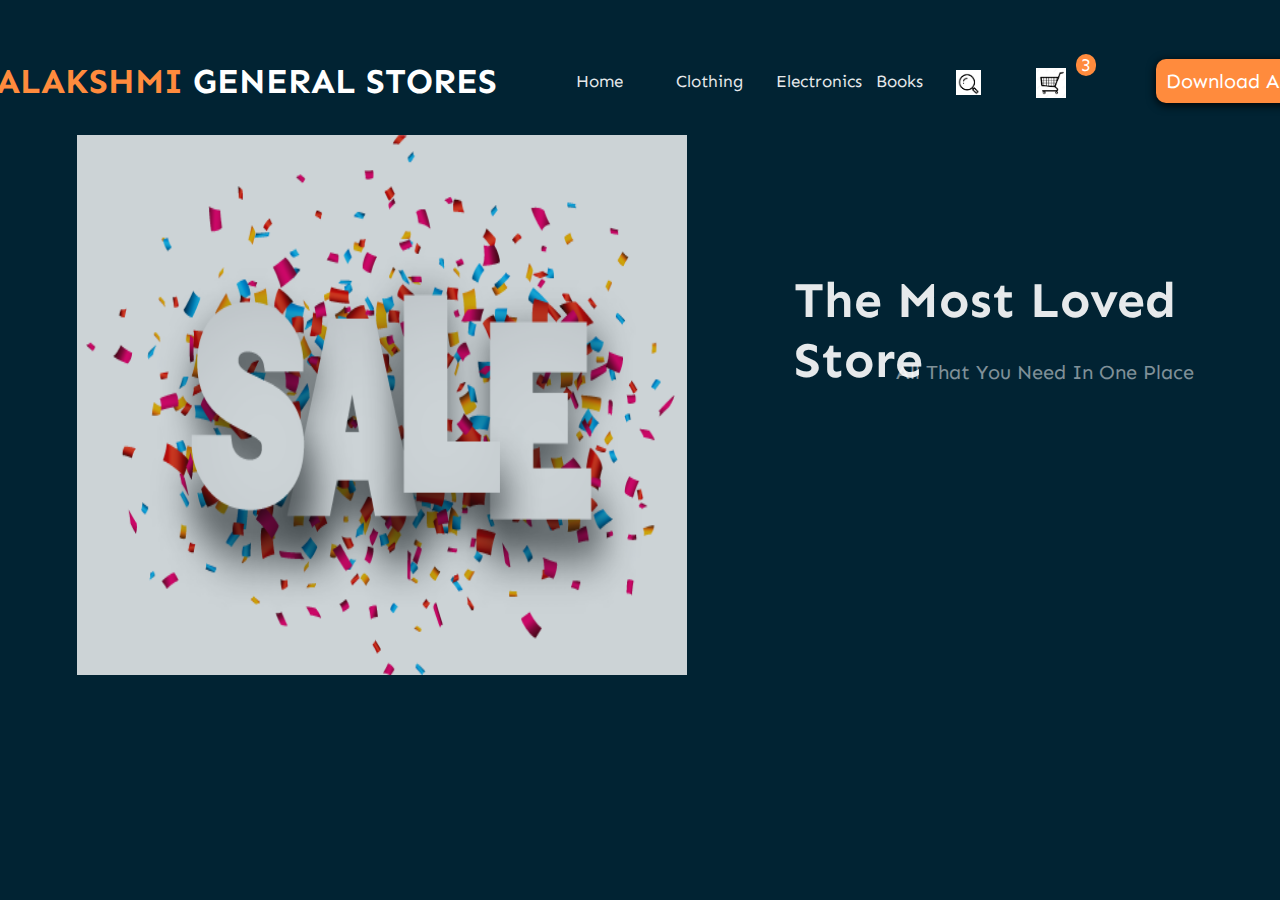
<file: Index.html>
<html>
<head>
    <link rel="stylesheet" type="text/css" href="Style.css">
    
    <link href="https://fonts.googleapis.com/css?family=Sen&display=swap" rel="stylesheet">
    
     <link href="https://stackpath.bootstrapcdn.com/font-awesome/4.7.0/css/font-awesome.min.css" rel="stylesheet" integrity="sha384-wvfXpqpZZVQGK6TAh5PVlGOfQNHSoD2xbE+QkPxCAFlNEevoEH3Sl0sibVcOQVnN" crossorigin="anonymous">
    <title> Mahalakshmi GS</title>
    </head>
<body>
    <div class="box">
    <ul>
        <li> <a href="Index.html">Home</a></li>
        <li> <a href="">Clothing</a></li>
        <li> <a href="electronics.html">Electronics</a></li>
        <li> <a href="books.html">Books</a></li>
        </ul>
    
        <div class="icon">
        <img src="cart.jpg" height="30" width="30" class="cart">
        <h2>3</h2>
            <img src="download.png" height="25" width="25" class="search">
            
            <form action="app.html">
            <input type="submit" value="Download App">
            </form>
        
        </div>
        
        <h4><font>Mahalakshmi </font>General Stores</h4>
    </div>
    <br/>
    <div class="content">
    <img src="sale.png" height="540" width="610" class="image">
        <h5>the most loved store</h5>
        <h6>All that you need in one place</h6>
      
        
    </div>   
    
   </body>
</html>
</file>
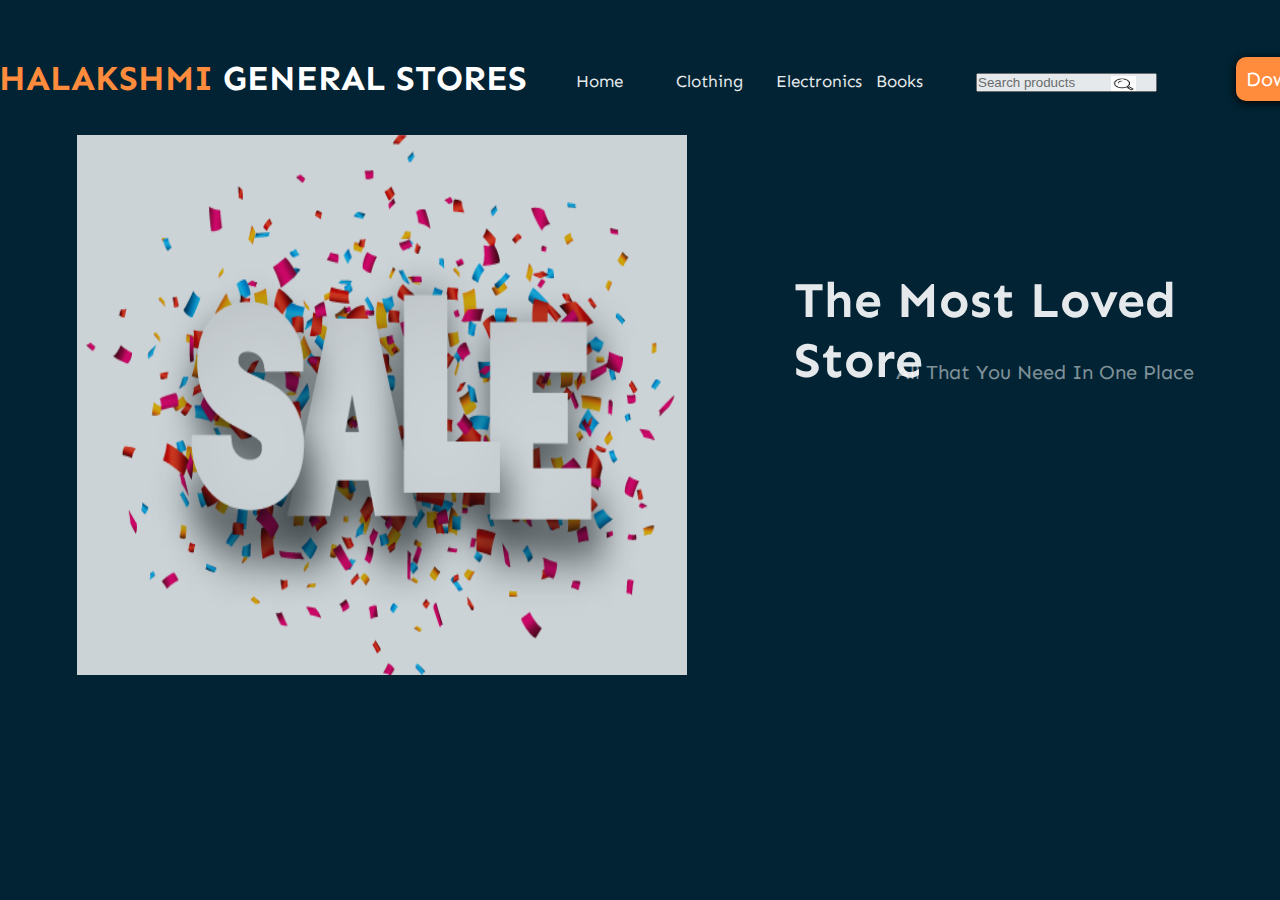
<file: devops/Index.html>
<html>
<head>
    <link rel="stylesheet" type="text/css" href="Style.css">
    
    <link href="https://fonts.googleapis.com/css?family=Sen&display=swap" rel="stylesheet">
    
     <link href="https://stackpath.bootstrapcdn.com/font-awesome/4.7.0/css/font-awesome.min.css" rel="stylesheet" integrity="sha384-wvfXpqpZZVQGK6TAh5PVlGOfQNHSoD2xbE+QkPxCAFlNEevoEH3Sl0sibVcOQVnN" crossorigin="anonymous">
    <title> Mahalakshmi GS</title>
    </head>
<body>
    <div class="box">
    <ul>
        <li > <a href="Index.html">Home</a></li>
        <li > <a href="clothing.html">Clothing</a></li>
        <li> <a href="electronics.html">Electronics</a></li>
        <li > <a href="books.html">Books</a></li>
        <li ><input type="text" name="Search" placeholder="Search products"></li>
        <li ><img src="download.png" style="margin-left:35%;margin-top: 5%;" height="15" width="25" class="search" ></li>
        </ul>
    
        <div  class="icon">
        <img src="cart.jpg" height="30" width="30" class="cart" >
        <h2>3</h2>
            <!-- <img src="download.png" height="25" width="25" class="search"> -->
            
                
               
            <form action="app.html" >
            <input type="submit" value="Download App" style="left: 110%;">
            </form>
        
        </div>
        
        <h4 style="margin-left: 60%;"><font>Mahalakshmi </font>General Stores</h4>
    </div>
    <br/>
    <div class="content">
    <img src="sale.png" height="540" width="610" class="image">
        <h5>the most loved store</h5>
        <h6>All that you need in one place</h6>
      
        
    </div>   
    
   </body>
</html>
</file>
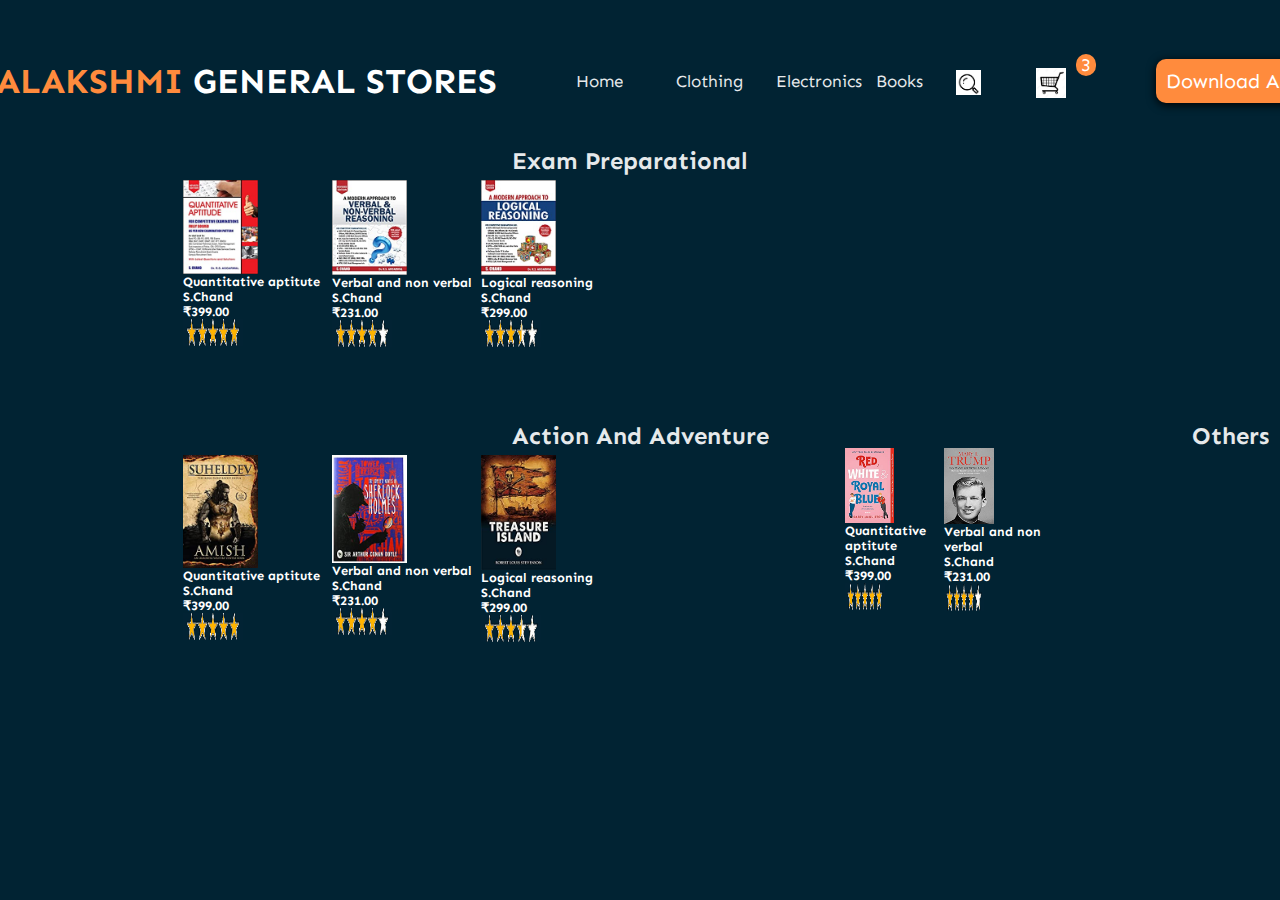
<file: books.html>
<html>
<head>
    <link rel="stylesheet" type="text/css" href="Style.css">
    
    <link href="https://fonts.googleapis.com/css?family=Sen&display=swap" rel="stylesheet">
    
     <link href="https://stackpath.bootstrapcdn.com/font-awesome/4.7.0/css/font-awesome.min.css" rel="stylesheet" integrity="sha384-wvfXpqpZZVQGK6TAh5PVlGOfQNHSoD2xbE+QkPxCAFlNEevoEH3Sl0sibVcOQVnN" crossorigin="anonymous">
    <title> Mahalakshmi GS</title>
    <style>
        h3{
            font-size: 80%;color:white;
        }
    </style>
    </head>
<body>
    <div class="box">
    <ul>
        <li> <a href="Index.html">Home</a></li>
        <li> <a href="">Clothing</a></li>
        <li> <a href="electronics.html">Electronics</a></li>
        <li> <a href="books.html">Books</a></li>
        </ul>
    
        <div class="icon">
        <img src="cart.jpg" height="30" width="30" class="cart">
        <h2>3</h2>
            <img src="download.png" height="25" width="25" class="search">
            
            <form action="app.html">
            <input type="submit" value="Download App">
            </form>
        
        </div>
        
        <h4><font>Mahalakshmi </font>General Stores</h4>
    </div>

<br/>
<br/>
<br/>
<br/>
<br/>


    <div class="books">
        <div class="bookstitle">Exam preparational</div>
        <br/>
<br/>

        <div class="row">
                
                <div class="column">
                    <img src="book0.jpg"  style="width:50%">
                    <br/>
                   
                    <h3>Quantitative aptitute</h3>
                    <h3>S.Chand</h3>
                    <h3>₹399.00</h3>
                    <img src="starrrr1.jpg"  style="width:40%; height: 3%; ">
                    
                   
                 
                    
                </div>
                <div class="column">
                    <img src="book0.1.jpg"  style="width:50%">
                    <br/>
                    <h3>Verbal and non verbal</h3>
                    <h3>S.Chand</h3>
                    <h3>₹231.00</h3>
                    <img src="starrrr2.jpg"  style="width:40%; height: 3%;  ">
                    
                   
                    
                </div>
                <div class="column">
                    <img src="book0.2.jpg"  style="width:50%">
                    <br/>
                    <h3>Logical reasoning</h3>
                    <h3>S.Chand</h3>
                    <h3>₹299.00</h3>
                    <img src="starrrr3.5.jpg"  style="width:40%; height: 3%;  ">
                    
                    
                    
                </div>
        </div>
    </div>



    <div class="books">
        <div class="bookstitle">Action and Adventure</div>
        <br/>
<br/>

        <div class="row">
                
                <div class="column">
                    <img src="book1.jpg"  style="width:50%; ">
                    <br/>
                   
                    <h3>Quantitative aptitute</h3>
                    <h3>S.Chand</h3>
                    <h3>₹399.00</h3>
                    <img src="starrrr1.jpg"  style="width:40%; height: 3%; ">
                    
                   
                 
                    
                </div>
                <div class="column">
                    <img src="book1.2.jpg"  style="width:50%">
                    <br/>
                    <h3>Verbal and non verbal</h3>
                    <h3>S.Chand</h3>
                    <h3>₹231.00</h3>
                    <img src="starrrr2.jpg"  style="width:40%; height: 3%;  ">
                    
                   
                    
                </div>
                <div class="column">
                    <img src="book1.3.jpg"  style="width:50%">
                    <br/>
                    <h3>Logical reasoning</h3>
                    <h3>S.Chand</h3>
                    <h3>₹299.00</h3>
                    <img src="starrrr3.5.jpg"  style="width:40%; height: 3%;  ">
                    
                    
                    
                </div>
        </div>
    </div>


    <div class="books">
        <div class="bookstitle">Others</div>
        <br/>
<br/>

        <div class="row">
                
                <div class="column">
                    <img src="book2.jpg"  style="width:50%">
                    <br/>
                   
                    <h3>Quantitative aptitute</h3>
                    <h3>S.Chand</h3>
                    <h3>₹399.00</h3>
                    <img src="starrrr1.jpg"  style="width:40%; height: 3%; ">
                    
                   
                 
                    
                </div>
                <div class="column">
                    <img src="book3.jpg"  style="width:50%">
                    <br/>
                    <h3>Verbal and non verbal</h3>
                    <h3>S.Chand</h3>
                    <h3>₹231.00</h3>
                    <img src="starrrr2.jpg"  style="width:40%; height: 3%;  ">
                    
                   
                    
                
        </div>
    </div>



</body>
</html>
</file>
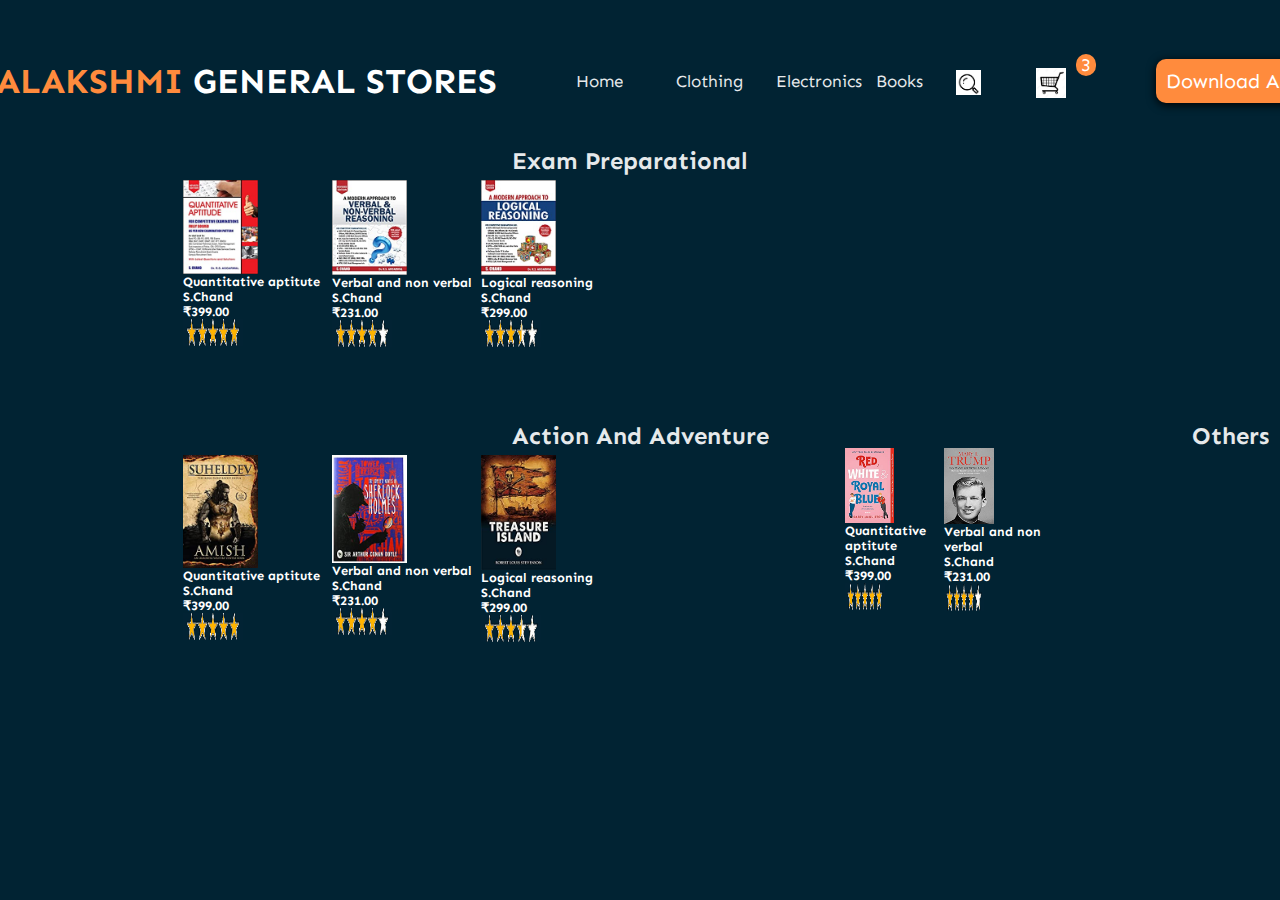
<file: devops/books.html>
<html>
<head>
    <link rel="stylesheet" type="text/css" href="Style.css">
    
    <link href="https://fonts.googleapis.com/css?family=Sen&display=swap" rel="stylesheet">
    
     <link href="https://stackpath.bootstrapcdn.com/font-awesome/4.7.0/css/font-awesome.min.css" rel="stylesheet" integrity="sha384-wvfXpqpZZVQGK6TAh5PVlGOfQNHSoD2xbE+QkPxCAFlNEevoEH3Sl0sibVcOQVnN" crossorigin="anonymous">
    <title> Mahalakshmi GS</title>
    <style>
        h3{
            font-size: 80%;color:white;
        }
    </style>
    </head>
<body>
    <div class="box">
    <ul>
        <li> <a href="Index.html">Home</a></li>
        <li> <a href="">Clothing</a></li>
        <li> <a href="">Electronics</a></li>
        <li> <a href="books.html">Books</a></li>
        </ul>
    
        <div class="icon">
        <img src="cart.jpg" height="30" width="30" class="cart">
        <h2>3</h2>
            <img src="download.png" height="25" width="25" class="search">
            
            <form action="app.html">
            <input type="submit" value="Download App">
            </form>
        
        </div>
        
        <h4><font>Mahalakshmi </font>General Stores</h4>
    </div>

<br/>
<br/>
<br/>
<br/>
<br/>


    <div class="books">
        <div class="bookstitle">Exam preparational</div>
        <br/>
<br/>

        <div class="row">
                
                <div class="column">
                    <img src="book0.jpg"  style="width:50%">
                    <br/>
                   
                    <h3>Quantitative aptitute</h3>
                    <h3>S.Chand</h3>
                    <h3>₹399.00</h3>
                    <img src="starrrr1.jpg"  style="width:40%; height: 3%; ">
                    
                   
                 
                    
                </div>
                <div class="column">
                    <img src="book0.1.jpg"  style="width:50%">
                    <br/>
                    <h3>Verbal and non verbal</h3>
                    <h3>S.Chand</h3>
                    <h3>₹231.00</h3>
                    <img src="starrrr2.jpg"  style="width:40%; height: 3%;  ">
                    
                   
                    
                </div>
                <div class="column">
                    <img src="book0.2.jpg"  style="width:50%">
                    <br/>
                    <h3>Logical reasoning</h3>
                    <h3>S.Chand</h3>
                    <h3>₹299.00</h3>
                    <img src="starrrr3.5.jpg"  style="width:40%; height: 3%;  ">
                    
                    
                    
                </div>
        </div>
    </div>



    <div class="books">
        <div class="bookstitle">Action and Adventure</div>
        <br/>
<br/>

        <div class="row">
                
                <div class="column">
                    <img src="book1.jpg"  style="width:50%; ">
                    <br/>
                   
                    <h3>Quantitative aptitute</h3>
                    <h3>S.Chand</h3>
                    <h3>₹399.00</h3>
                    <img src="starrrr1.jpg"  style="width:40%; height: 3%; ">
                    
                   
                 
                    
                </div>
                <div class="column">
                    <img src="book1.2.jpg"  style="width:50%">
                    <br/>
                    <h3>Verbal and non verbal</h3>
                    <h3>S.Chand</h3>
                    <h3>₹231.00</h3>
                    <img src="starrrr2.jpg"  style="width:40%; height: 3%;  ">
                    
                   
                    
                </div>
                <div class="column">
                    <img src="book1.3.jpg"  style="width:50%">
                    <br/>
                    <h3>Logical reasoning</h3>
                    <h3>S.Chand</h3>
                    <h3>₹299.00</h3>
                    <img src="starrrr3.5.jpg"  style="width:40%; height: 3%;  ">
                    
                    
                    
                </div>
        </div>
    </div>


    <div class="books">
        <div class="bookstitle">Others</div>
        <br/>
<br/>

        <div class="row">
                
                <div class="column">
                    <img src="book2.jpg"  style="width:50%">
                    <br/>
                   
                    <h3>Quantitative aptitute</h3>
                    <h3>S.Chand</h3>
                    <h3>₹399.00</h3>
                    <img src="starrrr1.jpg"  style="width:40%; height: 3%; ">
                    
                   
                 
                    
                </div>
                <div class="column">
                    <img src="book3.jpg"  style="width:50%">
                    <br/>
                    <h3>Verbal and non verbal</h3>
                    <h3>S.Chand</h3>
                    <h3>₹231.00</h3>
                    <img src="starrrr2.jpg"  style="width:40%; height: 3%;  ">
                    
                   
                    
                
        </div>
    </div>



</body>
</html>
</file>
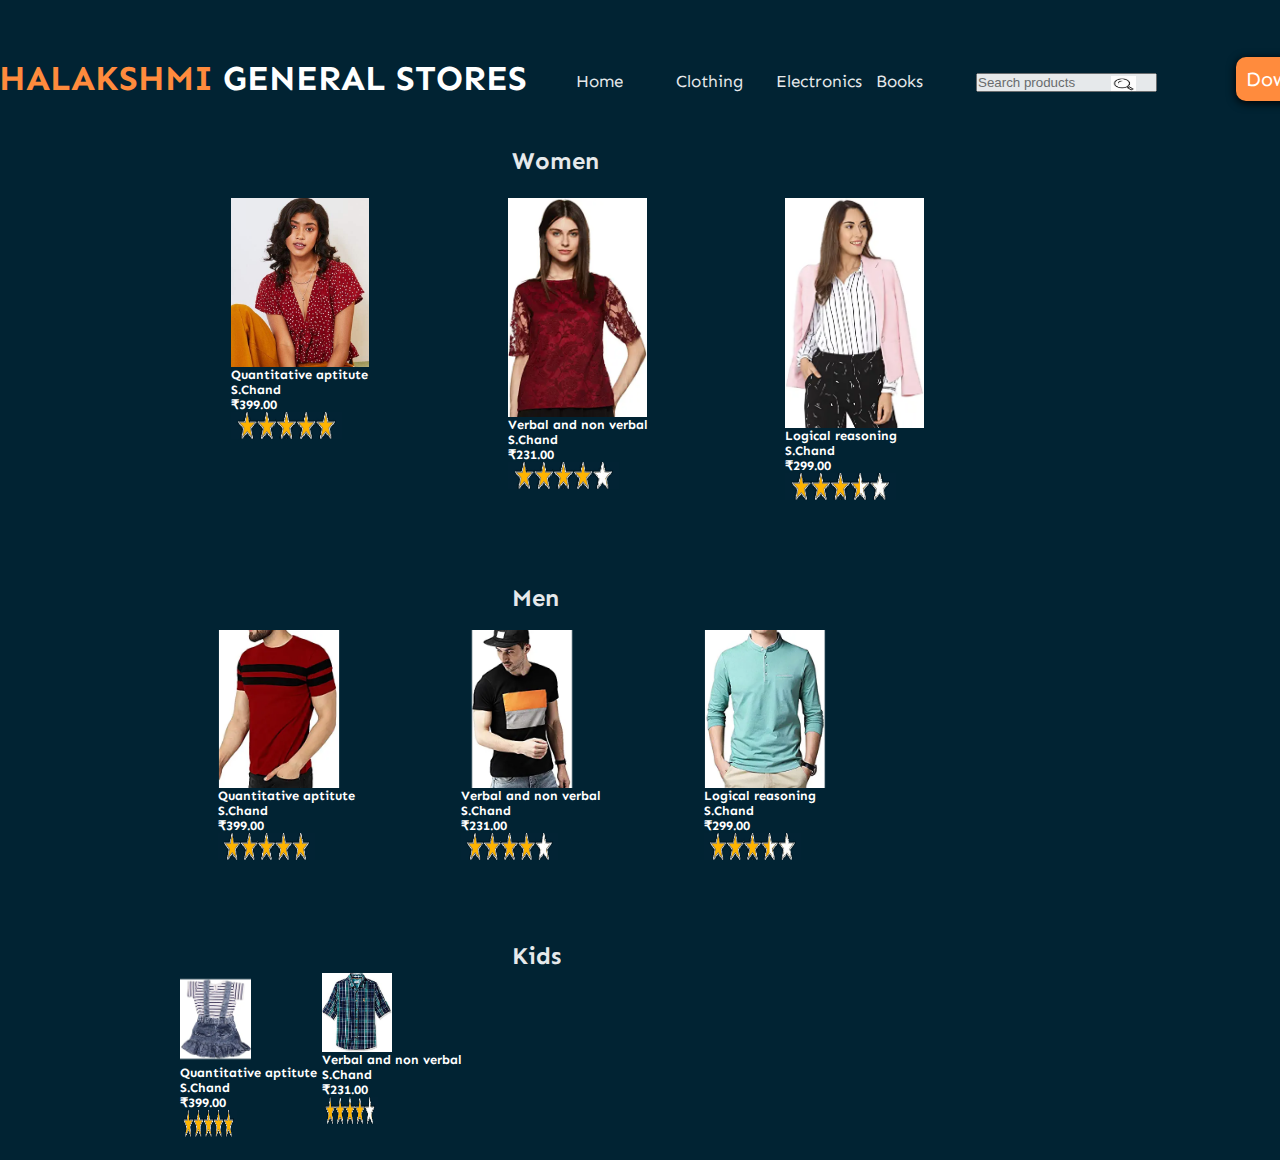
<file: devops/clothing.html>
<html>
<head>
    <link rel="stylesheet" type="text/css" href="Style.css">
    
    <link href="https://fonts.googleapis.com/css?family=Sen&display=swap" rel="stylesheet">
    
     <link href="https://stackpath.bootstrapcdn.com/font-awesome/4.7.0/css/font-awesome.min.css" rel="stylesheet" integrity="sha384-wvfXpqpZZVQGK6TAh5PVlGOfQNHSoD2xbE+QkPxCAFlNEevoEH3Sl0sibVcOQVnN" crossorigin="anonymous">
    <title> Mahalakshmi GS</title>
    <style>
        h3{
            font-size: 80%;color:white;
        }
    </style>
    </head>
<body>
    <div class="box">
    <ul>
        <li> <a href="Index.html">Home</a></li>
        <li> <a href="clothing.html">Clothing</a></li>
        <li> <a href="electronics.html">Electronics</a></li>
        <li> <a href="books.html">Books</a></li>
        <li ><input type="text" name="Search" placeholder="Search products"></li>
        <li ><img src="download.png" style="margin-left:35%;margin-top: 5%;" height="15" width="25" class="search" ></li>
        </ul>
    
        
        <div  class="icon">
            <img src="cart.jpg" height="30" width="30" class="cart" >
            <h2>3</h2>
                <!-- <img src="download.png" height="25" width="25" class="search"> -->
                
                    
                   
                <form action="app.html" >
                <input type="submit" value="Download App" style="left: 110%;">
                </form>
            
            </div>
            
            <h4 style="margin-left: 60%;"><font>Mahalakshmi </font>General Stores</h4>
        </div>

<br/>
<br/>
<br/>
<br/>
<br/>


    <div class="books">
        <div class="bookstitle">Women</div>
        <br/>
<br/>

        <div class="row">
                
                <div class="column">
                    <img src="women4.jpg"  style="width:50%">
                    <br/>
                   
                    <h3>Quantitative aptitute</h3>
                    <h3>S.Chand</h3>
                    <h3>₹399.00</h3>
                    <img src="starrrr1.jpg"  style="width:40%; height: 3%; ">
                    
                   
                 
                    
                </div>
                <div class="column">
                    <img src="women5.webp"  style="width:50%">
                    <br/>
                    <h3>Verbal and non verbal</h3>
                    <h3>S.Chand</h3>
                    <h3>₹231.00</h3>
                    <img src="starrrr2.jpg"  style="width:40%; height: 3%;  ">
                    
                   
                    
                </div>
                <div class="column">
                    <img src="women2.webp"  style="width:50%">
                    <br/>
                    <h3>Logical reasoning</h3>
                    <h3>S.Chand</h3>
                    <h3>₹299.00</h3>
                    <img src="starrrr3.5.jpg"  style="width:40%; height: 3%;  ">
                    
                    
                    
                </div>
        </div>
    </div>



    <div class="books">
        <div class="bookstitle">Men</div>
        <br/>
<br/>

        <div class="row">
                
                <div class="column">
                    <img src="tshirt1.webp"  style="width:50%; ">
                    <br/>
                   
                    <h3>Quantitative aptitute</h3>
                    <h3>S.Chand</h3>
                    <h3>₹399.00</h3>
                    <img src="starrrr1.jpg"  style="width:40%; height: 3%; ">
                    
                   
                 
                    
                </div>
                <div class="column">
                    <img src="tshirt4.webp"  style="width:50%">
                    <br/>
                    <h3>Verbal and non verbal</h3>
                    <h3>S.Chand</h3>
                    <h3>₹231.00</h3>
                    <img src="starrrr2.jpg"  style="width:40%; height: 3%;  ">
                    
                   
                    
                </div>
                <div class="column">
                    <img src="tshirt5.webp"  style="width:50%">
                    <br/>
                    <h3>Logical reasoning</h3>
                    <h3>S.Chand</h3>
                    <h3>₹299.00</h3>
                    <img src="starrrr3.5.jpg"  style="width:40%; height: 3%;  ">
                    
                    
                    
                </div>
        </div>
    </div>


    <div class="books">
        <div class="bookstitle">kids</div>
        <br/>
<br/>

        <div class="row">
                
                <div class="column">
                    <img src="kid1.webp"  style="width:50%">
                    <br/>
                   
                    <h3>Quantitative aptitute</h3>
                    <h3>S.Chand</h3>
                    <h3>₹399.00</h3>
                    <img src="starrrr1.jpg"  style="width:40%; height: 3%; ">
                    
                   
                 
                    
                </div>
                <div class="column">
                    <img src="kid3.jpg"  style="width:50%">
                    <br/>
                    <h3>Verbal and non verbal</h3>
                    <h3>S.Chand</h3>
                    <h3>₹231.00</h3>
                    <img src="starrrr2.jpg"  style="width:40%; height: 3%;  ">
                    
                   
                    
                
        </div>
    </div>



</body>
</html>
</file>
<file: Style.css>
*{
      margin: 0px;
      padding: 0px;
  }
  
  body{
      background: #012333;
      font-family: sen,sans-serif;
  }
  
  .box{
      border: 1px solid none;
      position: absolute;
      left: 45%;
      top:5%;
  }
  
  ul li{
      float: left;
      list-style-type: none;
      font-size: 17px;
      font-weight: normal;
      width: 100px;
      opacity: 0.9;
      text-transform: capitalize;
  }
  ul li a{
      text-decoration: none;
      color: white;
  }
  
  ul li a:hover{
      border-bottom: 3px solid #ff8b3d;
      border-bottom-right-radius: 5px;
      border-bottom-left-radius: 5px;
      padding: 9px;
  }
  
  .icon .search{
      position: absolute;
      left: 95%;
      top: -5%;
      display: inline-block;
  }
  .cart{
      position: absolute;
      left: 115%;
      top:-15%;
      display: inline-block;
  }
  
  h2{
      position:absolute;
      left: 125%;
      top:-85%;
      font-size: 18px;
      color: white;
      font-weight: normal;
      width: 20px;
      background: #ff8b3d;
      border-radius: 70px;
      text-align: center;
  }
  
  .search:hover{
      opacity: 0.6;
      cursor: pointer;
  }
  .cart:hover{
      opacity: 0.6;
      cursor: pointer;
  }
  
  input[type="submit"]{
      position: absolute;
      left: 145%;
      top:-56%;
      display: inline-block;
      padding: 10px;
      border: none;
      border-radius: 10px;
      background:#ff8b3d;
      color: white;
      font-family: sen,sans-serif;
      font-size: 20px;
      text-transform: capitalize;
      box-shadow: 0px 2px 10px #000000;
      border-bottom: none;
  }
  
  form,input[type="submit"]:hover{
      background:#012333;
  }
  
  h4{
      position: absolute;
      left: -165%;
      top:-55%;
      font-size: 35px;
      color:white;
      text-transform: uppercase;
  }
  
  font{
      color:#ff8b3d;
  }
  
  .image{
      position: absolute;
      left: 6%;
      top:15%;
      opacity: 0.8;
  }
  
  h5{
      position: absolute;
      left: 62%;
      top:30%;
      font-size: 50px;
      font-weight: bold;
      color:white;
      text-transform: capitalize;
      opacity: 0.9;
  }
  
  h6{
      position: absolute;
      left: 70%;
      top:40%;
      font-size: 20px;
      font-weight: normal;
      color:white;
      text-transform: capitalize;
      opacity: 0.5;
  }
  .books{
    box-sizing: border-box;
    padding-left: 10%;

  }
  .column {
    float: left;
    width: 30%;

  }
  .bookstitle{
    padding-left: 30%;
    position: absolute;
    text-align: center;
font-size: 150%;
font-weight: bold;
color: white;
text-transform: capitalize;
opacity: 0.9;
}
.row{
    padding-left: 10%;
}
  /* .row::after {
    content: "";
    clear: both;
    display: table;
  } */

div{
    margin-top: 2%;
    float: left;
    margin-bottom: 1%;
}
</file>
<file: devops/Style.css>
*{
      margin: 0px;
      padding: 0px;
  }
  
  body{
      background: #012333;
      font-family: sen,sans-serif;
  }
  
  .box{
      border: 1px solid none;
      position: absolute;
      left: 45%;
      top:5%;
  }
  
  ul li{
      float: left;
      list-style-type: none;
      font-size: 17px;
      font-weight: normal;
      width: 100px;
      opacity: 0.9;
      text-transform: capitalize;
  }
  ul li a{
      text-decoration: none;
      color: white;
  }
  
  ul li a:hover{
      border-bottom: 3px solid #ff8b3d;
      border-bottom-right-radius: 5px;
      border-bottom-left-radius: 5px;
      padding: 9px;
  }
  
  .icon .search{
      position: absolute;
      left: 95%;
      top: -5%;
      display: inline-block;
  }
  .cart{
      position: absolute;
      left: 115%;
      top:-15%;
      display: inline-block;
  }
  
  h2{
      position:absolute;
      left: 125%;
      top:-85%;
      font-size: 18px;
      color: white;
      font-weight: normal;
      width: 20px;
      background: #ff8b3d;
      border-radius: 70px;
      text-align: center;
  }
  
  .search:hover{
      opacity: 0.6;
      cursor: pointer;
  }
  .cart:hover{
      opacity: 0.6;
      cursor: pointer;
  }
  
  input[type="submit"]{
      position: absolute;
      left: 145%;
      top:-56%;
      display: inline-block;
      padding: 10px;
      border: none;
      border-radius: 10px;
      background:#ff8b3d;
      color: white;
      font-family: sen,sans-serif;
      font-size: 20px;
      text-transform: capitalize;
      box-shadow: 0px 2px 10px #000000;
      border-bottom: none;
  }
  
  form,input[type="submit"]:hover{
      background:#012333;
  }
  
  h4{
      position: absolute;
      left: -165%;
      top:-55%;
      font-size: 35px;
      color:white;
      text-transform: uppercase;
  }
  
  font{
      color:#ff8b3d;
  }
  
  .image{
      position: absolute;
      left: 6%;
      top:15%;
      opacity: 0.8;
  }
  
  h5{
      position: absolute;
      left: 62%;
      top:30%;
      font-size: 50px;
      font-weight: bold;
      color:white;
      text-transform: capitalize;
      opacity: 0.9;
  }
  
  h6{
      position: absolute;
      left: 70%;
      top:40%;
      font-size: 20px;
      font-weight: normal;
      color:white;
      text-transform: capitalize;
      opacity: 0.5;
  }
  .books{
    box-sizing: border-box;
    padding-left: 10%;

  }
  .column {
    float: left;
    width: 30%;

  }
  .bookstitle{
    padding-left: 30%;
    position: absolute;
    text-align: center;
font-size: 150%;
font-weight: bold;
color: white;
text-transform: capitalize;
opacity: 0.9;
}
.row{
    padding-left: 10%;
}
  /* .row::after {
    content: "";
    clear: both;
    display: table;
  } */

div{
    margin-top: 2%;
    float: left;
    margin-bottom: 1%;
}
</file>
